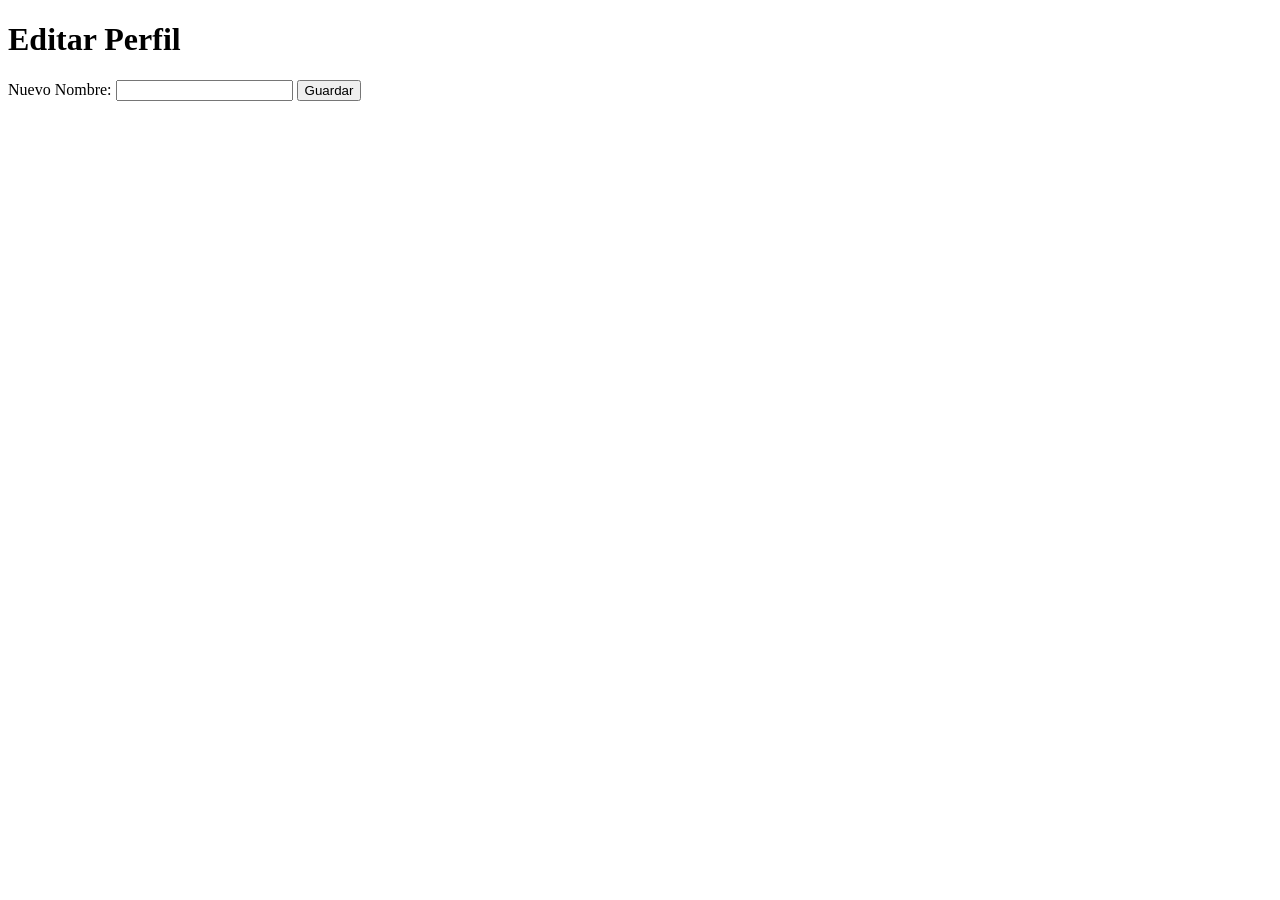
<file: Maquina_1/templates/edit_perfil.html>
<!DOCTYPE html>
<html lang="es">
<head>
    <meta charset="UTF-8">
    <meta name="viewport" content="width=device-width, initial-scale=1.0">
    <title>Editar Perfil</title>
</head>
<body>
    <h1>Editar Perfil</h1>

    <form method="POST" action="{{ url_for('edit_perfil') }}">
        <label for="nombre">Nuevo Nombre:</label>
        <input type="text" id="nombre" name="nombre" required>

        <button type="submit">Guardar</button>
    </form>
</body>
</html>
</file>
